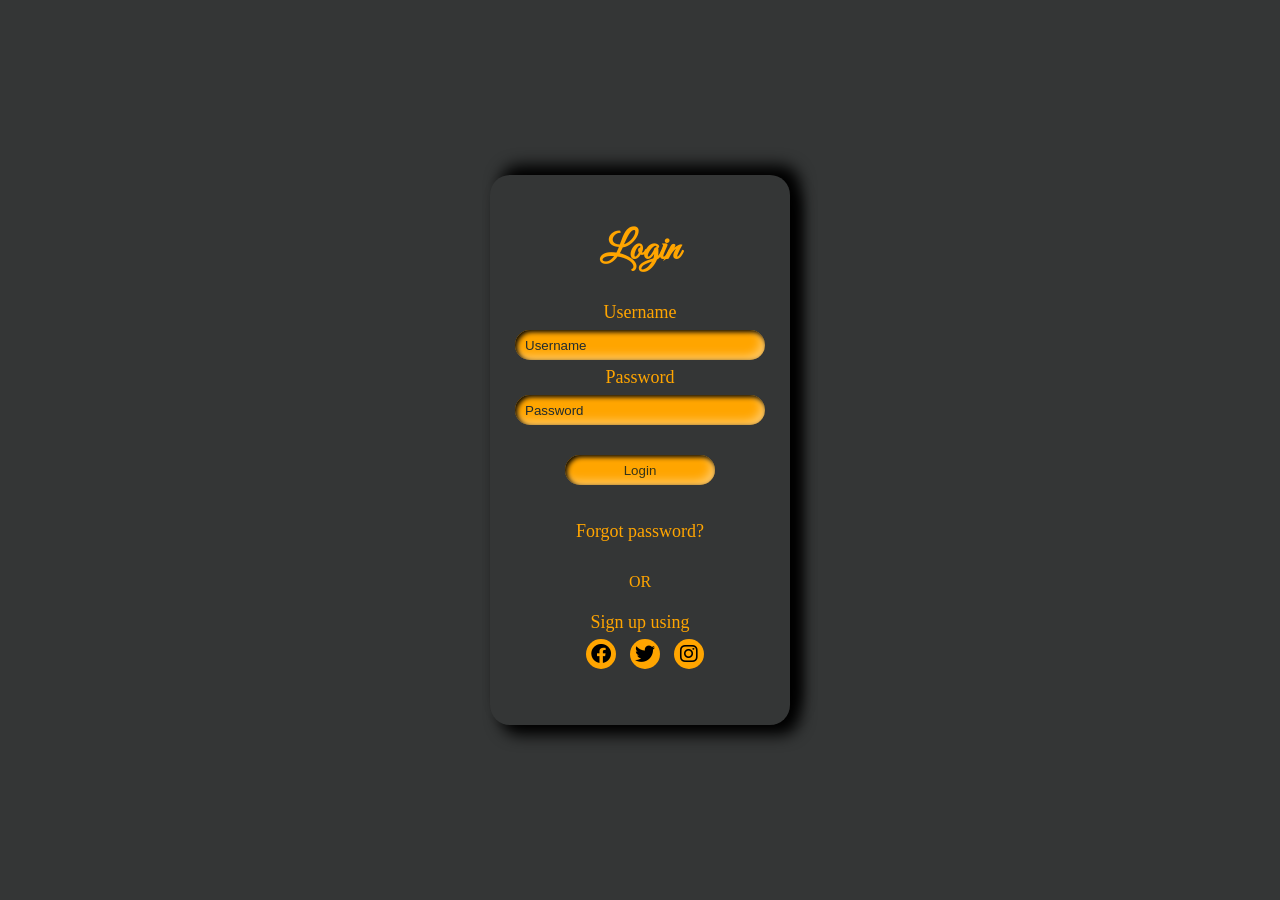
<file: index.html>
<!DOCTYPE html>
<html lang="en">
<head>
    <meta charset="UTF-8">
    <meta http-equiv="X-UA-Compatible" content="IE=edge">
    <meta name="viewport" content="width=device-width, initial-scale=1.0">
    <link rel="stylesheet" href="https://cdnjs.cloudflare.com/ajax/libs/font-awesome/6.0.0-beta3/css/all.min.css" integrity="sha512-Fo3rlrZj/k7ujTnHg4CGR2D7kSs0v4LLanw2qksYuRlEzO+tcaEPQogQ0KaoGN26/zrn20ImR1DfuLWnOo7aBA==" crossorigin="anonymous" referrerpolicy="no-referrer" />
    <link rel="stylesheet" href="./css/login 2.css">
    <title>Login Page</title>
</head>
<body>
    <div class="login">
        <h2>Login</h2>

        <form action="pro.html" method="POST" target="_blank" autocomplete="on" class="my-form">
            <label for="username">Username</label>
            <input type="text" id="username" placeholder="Username" required>

            <label for="password">Password</label>
            <input type="password" id="password" placeholder="Password" required>

            

            <input type="submit" value="Login">

            <p>Forgot password?</p>

        </form>
        <span>OR</span>

        <p>Sign up using</p>

        <div class="loginwithsocialmedia">
        <i class="fab fa-facebook"></i>
        <i class="fab fa-twitter"></i>
        <i class="fab fa-instagram"></i>
        </div>
    </div>
</body>
</html>
</file>
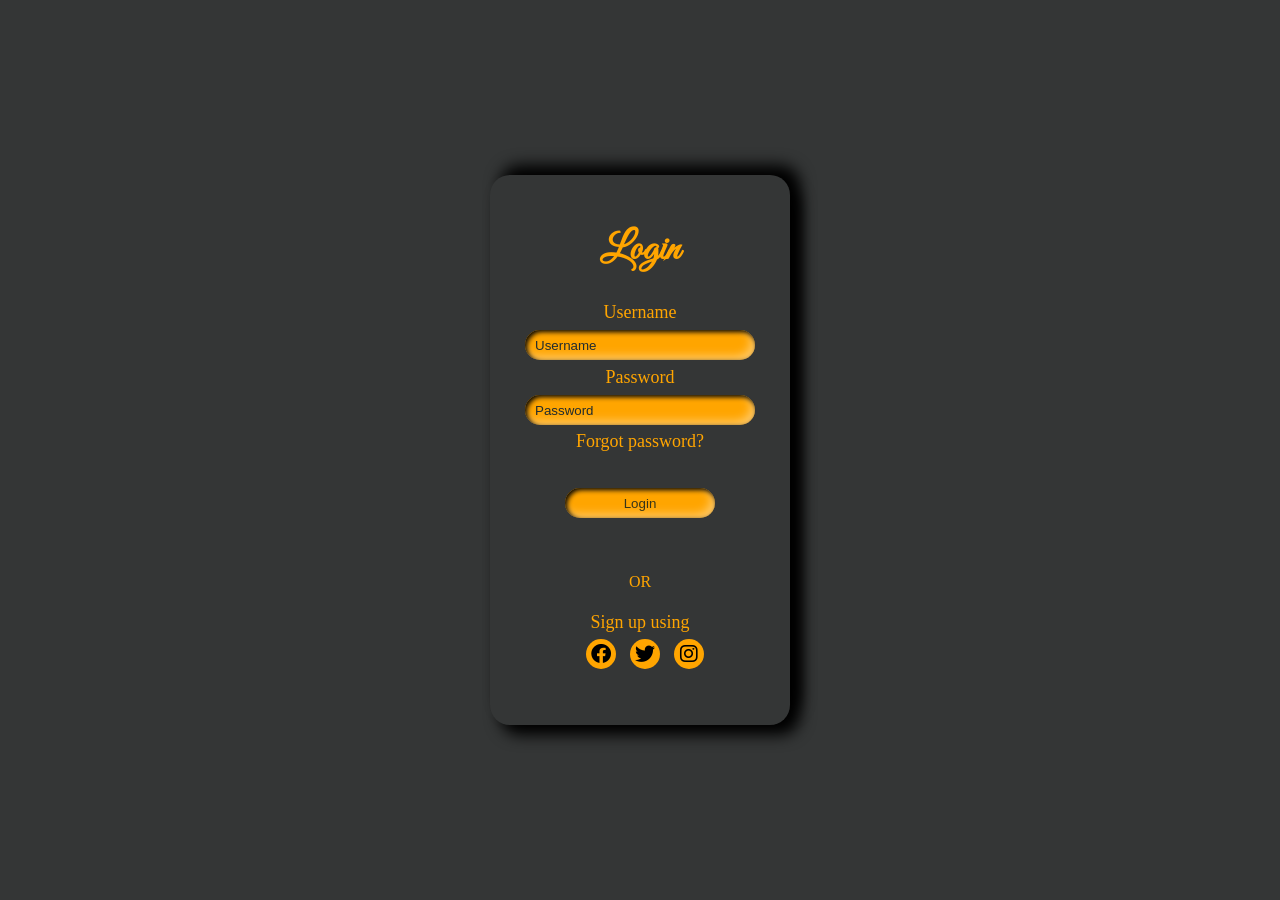
<file: login 2.html>
<html>
    <head>
        <title>Login Page with Dynamic coding</title>
        <link rel="stylesheet" href="https://cdnjs.cloudflare.com/ajax/libs/font-awesome/6.0.0-beta3/css/all.min.css" integrity="sha512-Fo3rlrZj/k7ujTnHg4CGR2D7kSs0v4LLanw2qksYuRlEzO+tcaEPQogQ0KaoGN26/zrn20ImR1DfuLWnOo7aBA==" crossorigin="anonymous" referrerpolicy="no-referrer" />
        <link rel="stylesheet" href="./css/login 2.css">
    </head>
    <body>
        <div class="login">
            <h2>Login</h2>

            <form action="pro.html" method="POST" target="_blank" autocomplete="on" class="my-form">
                <label for="username">Username</label>
                <input type="text" id="username" placeholder="Username" required>

                <label for="password">Password</label>
                <input type="password" id="password" placeholder="Password" required>

                <p>Forgot password?</p>

                <input type="submit" value="Login">

            </form>
            <span>OR</span>

            <p>Sign up using</p>

            <div class="loginwithsocialmedia">
            <i class="fab fa-facebook"></i>
            <i class="fab fa-twitter"></i>
            <i class="fab fa-instagram"></i>
            </div>
        </div>
    </body>
</html>
</file>
<file: css/login 2.css>
@import url('https://fonts.googleapis.com/css2?family=Great+Vibes&display=swap');

*{
    margin: 0;
    padding: 0;
}

body{
    height: 100vh;
    display: flex;
    justify-content: center;
    align-items: center;
    flex-direction: column;
    background: rgb(52, 54, 54);
}

.login{
    width: 300px;
    height: 550px;
    background: rgb(52, 54, 54);
    box-shadow: 10px -10px 15px rgba(0, 0, 0, 3),
    10px 10px 15px rgba(0, 0, 0, 3);
    border-radius: 20px;
    color: orange;
    display: flex;
    align-items: center;
    flex-direction: column;
}

h2{
    font-family: 'Great vibes', cursive;
    text-align: center;
    font-size: 40px;
    font-weight: 40px;
    margin: 50px 0px 20px 0px;
    color: orange;
}

form{
    display: flex;
    justify-content: center;
    align-items: center;
    flex-direction: column;
}

label{
    font-size: 18px;
    color: orange;
    margin: 7px 0px;
}

input{
    width: 230px;
    height: 30px;
    border-radius: 20px;
    border: none;
    outline: none;
    background-color: orange;
    color: rgb(54, 53, 26);
    padding: 0px 10px;
    box-shadow:
    inset 2px 2px 5px 0 rgba(0, 0, 0, 3),
    inset -4px -4px 10px 0 rgba(255, 255, 255, 0.4);
}

::placeholder{
    color: rgba(33, 44, 48);
}

p{
    margin: 6px 0px;
    font-size: 18px;
}

input[type="submit"]{
    width: 150px;
    margin: 30px auto;
}

span{
    margin: 25px 0px 15px 0px;
}

.fab{
    width: 20px;
    text-align: center;
    margin-left: 10px;
    background-color: orange;
    font-size: 20px;
    color: black;
    padding: 5px;
    border-radius: 20px;
}
</file>
